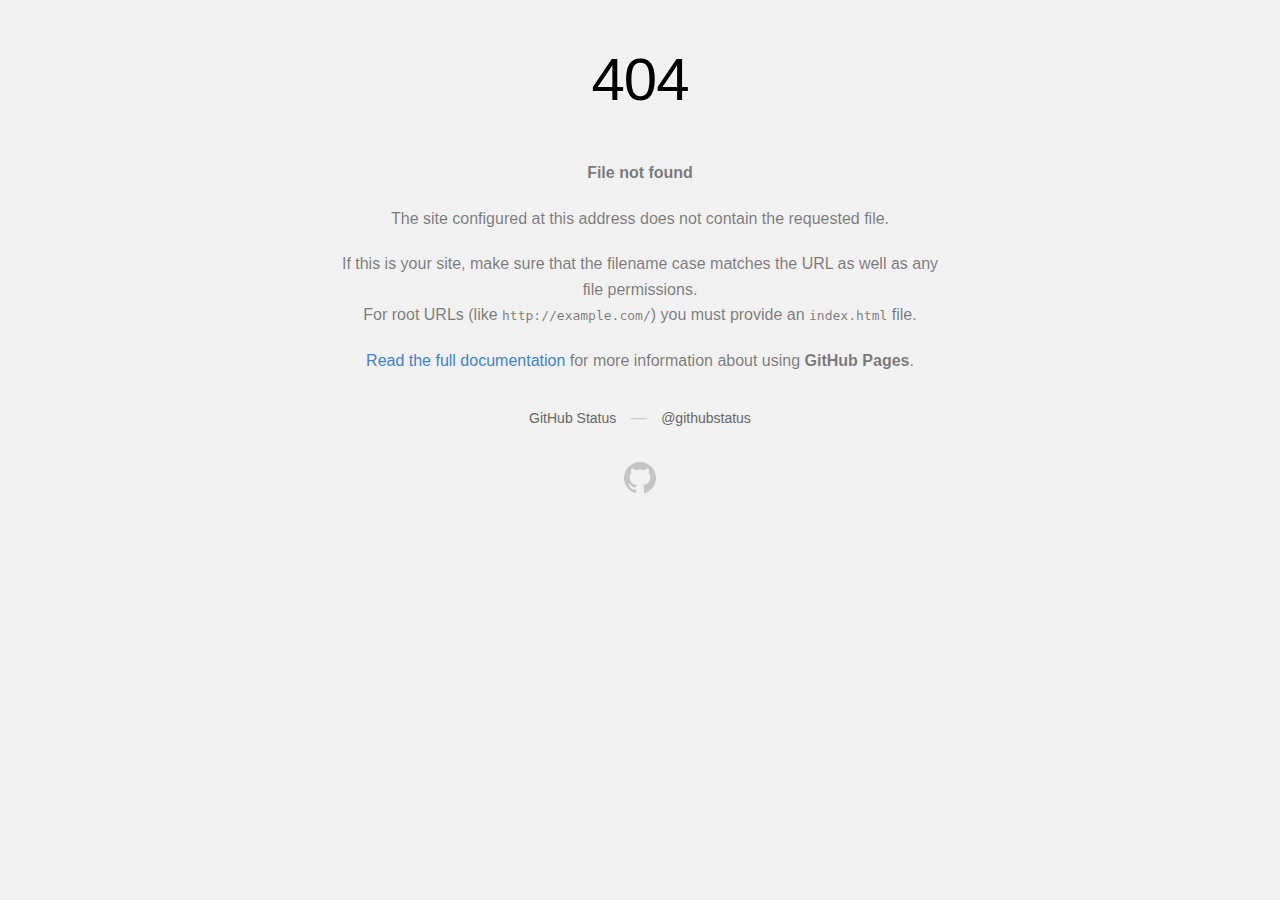
<file: 1.html>
<!DOCTYPE html>
<html>
  <head>
	<meta http-equiv="Content-Type" content="text/html; charset=UTF-8"/>
    <meta http-equiv="Content-Security-Policy" content="default-src 'none'; style-src 'unsafe-inline'; img-src data:; connect-src 'self'">
    <title>Page not found &middot; GitHub Pages</title>
    <style type="text/css" media="screen">
      body {
        background-color: #f1f1f1;
        margin: 0;
        font-family: "Helvetica Neue", Helvetica, Arial, sans-serif;
      }
      .container { margin: 50px auto 40px auto; width: 600px; text-align: center; }
      a { color: #4183c4; text-decoration: none; }
      a:hover { text-decoration: underline; }
      h1 { width: 800px; position:relative; left: -100px; letter-spacing: -1px; line-height: 60px; font-size: 60px; font-weight: 100; margin: 0px 0 50px 0; text-shadow: 0 1px 0 #fff; }
      p { color: rgba(0, 0, 0, 0.5); margin: 20px 0; line-height: 1.6; }
      ul { list-style: none; margin: 25px 0; padding: 0; }
      li { display: table-cell; font-weight: bold; width: 1%; }
      .logo { display: inline-block; margin-top: 35px; }
      .logo-img-2x { display: none; }
      @media
      only screen and (-webkit-min-device-pixel-ratio: 2),
      only screen and (   min--moz-device-pixel-ratio: 2),
      only screen and (     -o-min-device-pixel-ratio: 2/1),
      only screen and (        min-device-pixel-ratio: 2),
      only screen and (                min-resolution: 192dpi),
      only screen and (                min-resolution: 2dppx) {
        .logo-img-1x { display: none; }
        .logo-img-2x { display: inline-block; }
      }
      #suggestions {
        margin-top: 35px;
        color: #ccc;
      }
      #suggestions a {
        color: #666666;
        font-weight: 200;
        font-size: 14px;
        margin: 0 10px;
      }
    </style>
  </head>
  <body>
    <div class="container">
      <h1>404</h1>
      <p><strong>File not found</strong></p>
      <p>
        The site configured at this address does not
        contain the requested file.
      </p>
      <p>
        If this is your site, make sure that the filename case matches the URL
        as well as any file permissions.<br>
        For root URLs (like <code>http://example.com/</code>) you must provide an
        <code>index.html</code> file.
      </p>
      <p>
        <a href="https://help.github.com/pages/">Read the full documentation</a>
        for more information about using <strong>GitHub Pages</strong>.
      </p>
      <div id="suggestions">
        <a href="https://githubstatus.com/">GitHub Status</a> &mdash;
        <a href="https://twitter.com/githubstatus">@githubstatus</a>
      </div>
      <a href="index.html" class="logo logo-img-1x">
        <img width="32" height="32" title="" alt="" src="[data-uri]">
      </a>
      <a href="index.html" class="logo logo-img-2x">
        <img width="32" height="32" title="" alt="" src="[data-uri]">
      </a>
    </div>
  </body>
</html>
</file>
